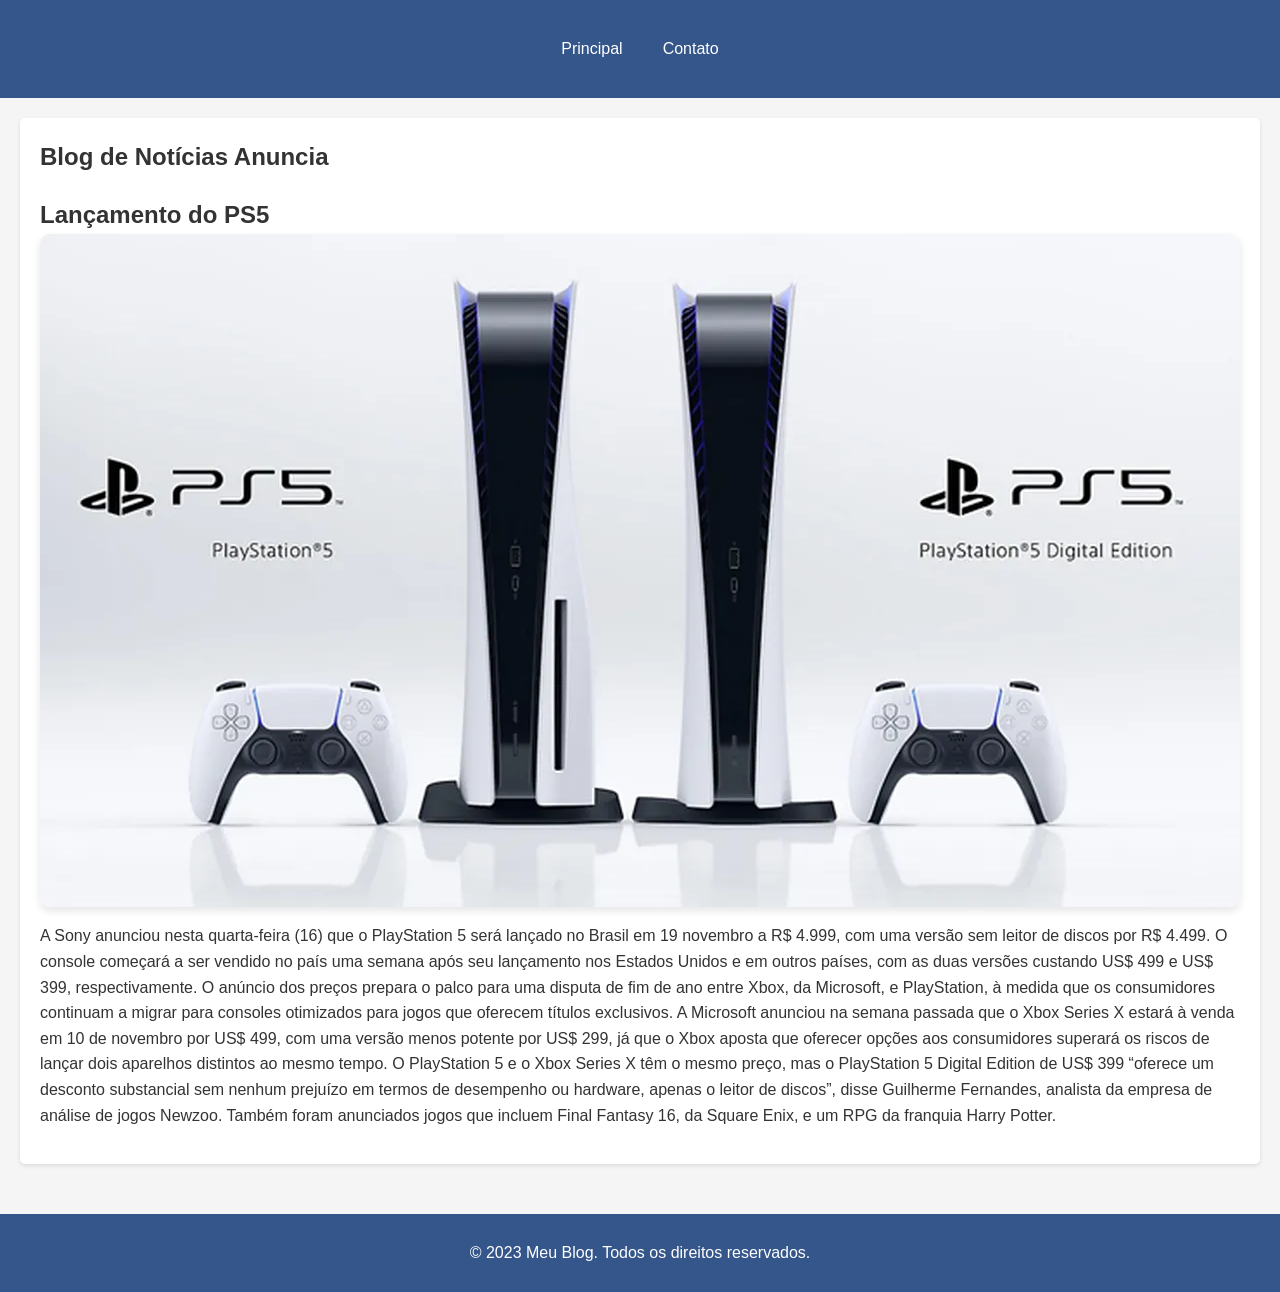
<file: index.html>
<!DOCTYPE html>
<html lang="en">
<head>
    <meta charset="UTF-8">
    <meta name="viewport" content="width=device-width, initial-scale=1.0">
    <title>Meu Blog</title>
    <link rel="stylesheet" href="css/style1.css">
</head>
<body>
    <header>
        <nav>
            <ul>
                <li><a href="index.html">Principal</a></li>
                <li><a href="contato.html">Contato</a></li>
            </ul>
        </nav>
    </header>

    <main>
        <section id="about">
            <h1>Blog de Notícias Anuncia </h1>
            <article>
                <h2>Lançamento do PS5</h2>
                <img src="img/play.webp" alt="Imagem da notícia">
                <p>
                    A Sony anunciou nesta quarta-feira (16) que o PlayStation 5 será lançado no Brasil em 19 novembro a R$ 4.999, com uma versão sem leitor de discos por R$ 4.499.

                    O console começará a ser vendido no país uma semana após seu lançamento nos Estados Unidos e em outros países, com as duas versões custando US$ 499 e US$ 399, respectivamente.

                    O anúncio dos preços prepara o palco para uma disputa de fim de ano entre Xbox, da Microsoft, e PlayStation, à medida que os consumidores continuam a migrar para consoles otimizados para jogos que oferecem títulos exclusivos.

                    A Microsoft anunciou na semana passada que o Xbox Series X estará à venda em 10 de novembro por US$ 499, com uma versão menos potente por US$ 299, já que o Xbox aposta que oferecer opções aos consumidores superará os riscos de lançar dois aparelhos distintos ao mesmo tempo.
                    
                    O PlayStation 5 e o Xbox Series X têm o mesmo preço, mas o PlayStation 5 Digital Edition de US$ 399 “oferece um desconto substancial sem nenhum prejuízo em termos de desempenho ou hardware, apenas o leitor de discos”, disse Guilherme Fernandes, analista da empresa de análise de jogos Newzoo.
                    
                    Também foram anunciados jogos que incluem Final Fantasy 16, da Square Enix, e um RPG da franquia Harry Potter.
            </article>
        </section>

        
    </main>

    <footer>
        <p>© 2023 Meu Blog. Todos os direitos reservados.</p>
    </footer>
</body>
</html>
</file>
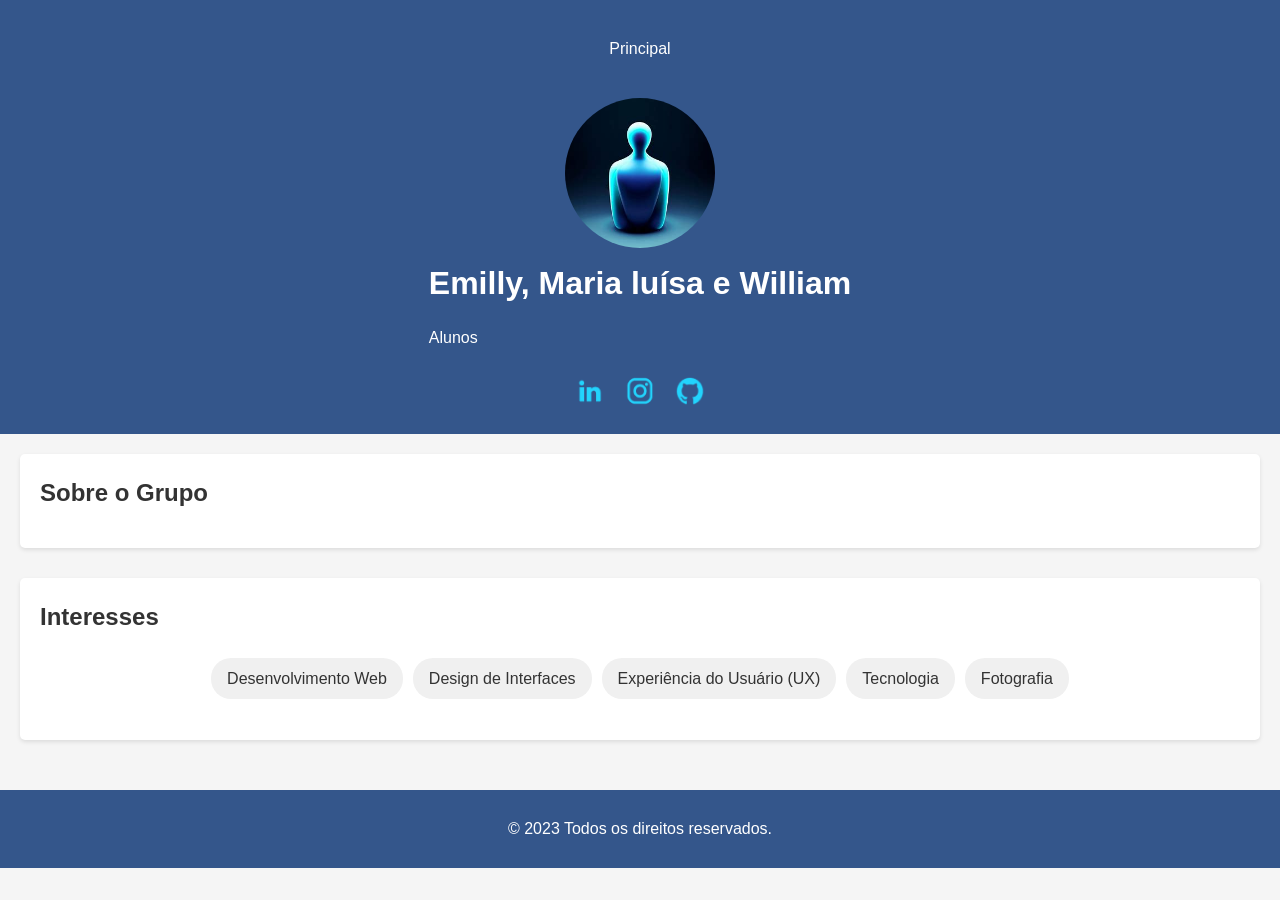
<file: contato.html>
<!DOCTYPE html>
<html lang="en">
<head>
    <meta charset="UTF-8">
    <meta name="viewport" content="width=device-width, initial-scale=1.0">
    <title>Meu Perfil</title>
    <link rel="stylesheet" href="css/style2.css">
</head>
<body>
    <header>
        <nav>
            <ul>
                <li><a href="index.html">Principal</a></li>
                
            </ul>
        </nav>
        
        <div class="profile">
            <img src="img/imagem.jpg" alt="Minha Foto">
            <div class="profile-info">
                <h1>Emilly, Maria luísa e William</h1>
                <p>Alunos</p>
            </div>
        </div>
        <div class="social-links">
            <a href="https://www.linkedin.com/" target="_blank"><img src="img/linkedin.png" alt="LinkedIn"></a>
            <a href="https://www.instagram.com/" target="_blank"><img src="img/instagram.png" alt="Instagram"></a>
            <a href="https://github.com/" target="_blank"><img src="img/github.png" alt="GitHub"></a>
        </div>
    </header>

    <main>
        <section id="about">
            <h2>Sobre o Grupo</h2>
            <p></p>
        </section>

        <section id="interests">
            <h2>Interesses</h2>
            <ul>
                <li>Desenvolvimento Web</li>
                <li>Design de Interfaces</li>
                <li>Experiência do Usuário (UX)</li>
                <li>Tecnologia</li>
                <li>Fotografia</li>
            </ul>
        </section>
    </main>

    <footer>
        <p>© 2023  Todos os direitos reservados.</p>
    </footer>
</body>
</html>
</file>
<file: css/style1.css>
/* Estilos gerais */
body {
    font-family: Arial, sans-serif;
    margin: 0;
    padding: 0;
    line-height: 1.6;
    color: #333;
    background-color: #F5F5F5;
}

h1, h2, h3 {
    margin: 0;
}

ul {
    list-style: none;
    padding: 0;
}

/* Estilos para o cabeçalho */
header {
    background-color: #34568B;
    padding: 20px;
    color: #fff;
}

nav ul {
    display: flex;
    justify-content: center;
}

nav li {
    margin: 0 10px;
}

nav a {
    text-decoration: none;
    color: #fff;
    padding: 5px 10px;
    border-radius: 5px;
    transition: background-color 0.3s ease;
}

nav a:hover {
    background-color: #6CA6CD;
}

article img {
    max-width: 100%; /* Define a largura máxima da imagem para se ajustar ao tamanho do container */
    display: block; /* Garante que a imagem se comporte como um bloco e não quebre a linha */
    margin: 0 auto; /* Centraliza a imagem horizontalmente */
    border-radius: 10px; /* Adiciona bordas arredondadas */
    box-shadow: 0 4px 8px rgba(0, 0, 0, 0.1); /* Adiciona uma sombra suave */
}

/* Estilos para o conteúdo principal */
main {
    padding: 20px;
}

section {
    margin-bottom: 30px;
    background-color: #fff;
    padding: 20px;
    box-shadow: 0 2px 4px rgba(0, 0, 0, 0.1);
    border-radius: 5px;
}

article {
    margin-top: 20px;
}

/* Estilos para o rodapé */
footer {
    background-color: #34568B;
    color: #fff;
    padding: 10px;
    text-align: center;
}
</file>
<file: css/style2.css>
/* Estilos gerais */
body {
    font-family: Arial, sans-serif;
    margin: 0;
    padding: 0;
    line-height: 1.6;
    color: #333;
    background-color: #F5F5F5;
}

h1, h2, h3 {
    margin: 0;
}

ul {
    list-style: none;
    padding: 0;
}

/* Estilos para o cabeçalho */
header {
    background-color: #34568B;
    padding: 20px;
    color: #fff;
    display: flex;
    flex-direction: column;
    align-items: center;
}

nav ul {
    display: flex;
    justify-content: center;
}

nav li {
    margin: 0 10px;
}

nav a {
    text-decoration: none;
    color: #fff;
    padding: 5px 10px;
    border-radius: 5px;
    transition: background-color 0.3s ease;
}

nav a:hover {
    background-color: #6CA6CD;
}

.profile {
    display: flex;
    align-items: center;
    flex-direction: column;
    margin-top: 20px;
}

.profile img {
    width: 150px;
    height: 150px;
    border-radius: 50%;
    margin-bottom: 10px;
}

/* Estilos para os links de redes sociais */
.social-links {
    display: flex;
    justify-content: center;
    margin-top: 10px;
}

.social-links a {
    display: inline-block;
    margin: 0 10px;
    transition: transform 0.3s ease;
}

.social-links img {
    width: 30px;
    height: 30px;
    border-radius: 50%;
}

.social-links a:hover {
    transform: scale(1.1);
}

/* Estilos para o conteúdo principal */
main {
    padding: 20px;
}

section {
    margin-bottom: 30px;
    background-color: #fff;
    padding: 20px;
    box-shadow: 0 2px 4px rgba(0, 0, 0, 0.1);
    border-radius: 5px;
}

/* Estilos para os interesses */
section ul {
    display: flex;
    flex-wrap: wrap;
    justify-content: center;
}

section li {
    background-color: #f0f0f0;
    color: #333;
    padding: 8px 16px;
    margin: 5px;
    border-radius: 20px;
}

/* Estilos para o rodapé */
footer {
    background-color: #34568B;
    color: #fff;
    padding: 10px;
    text-align: center;
}
</file>
